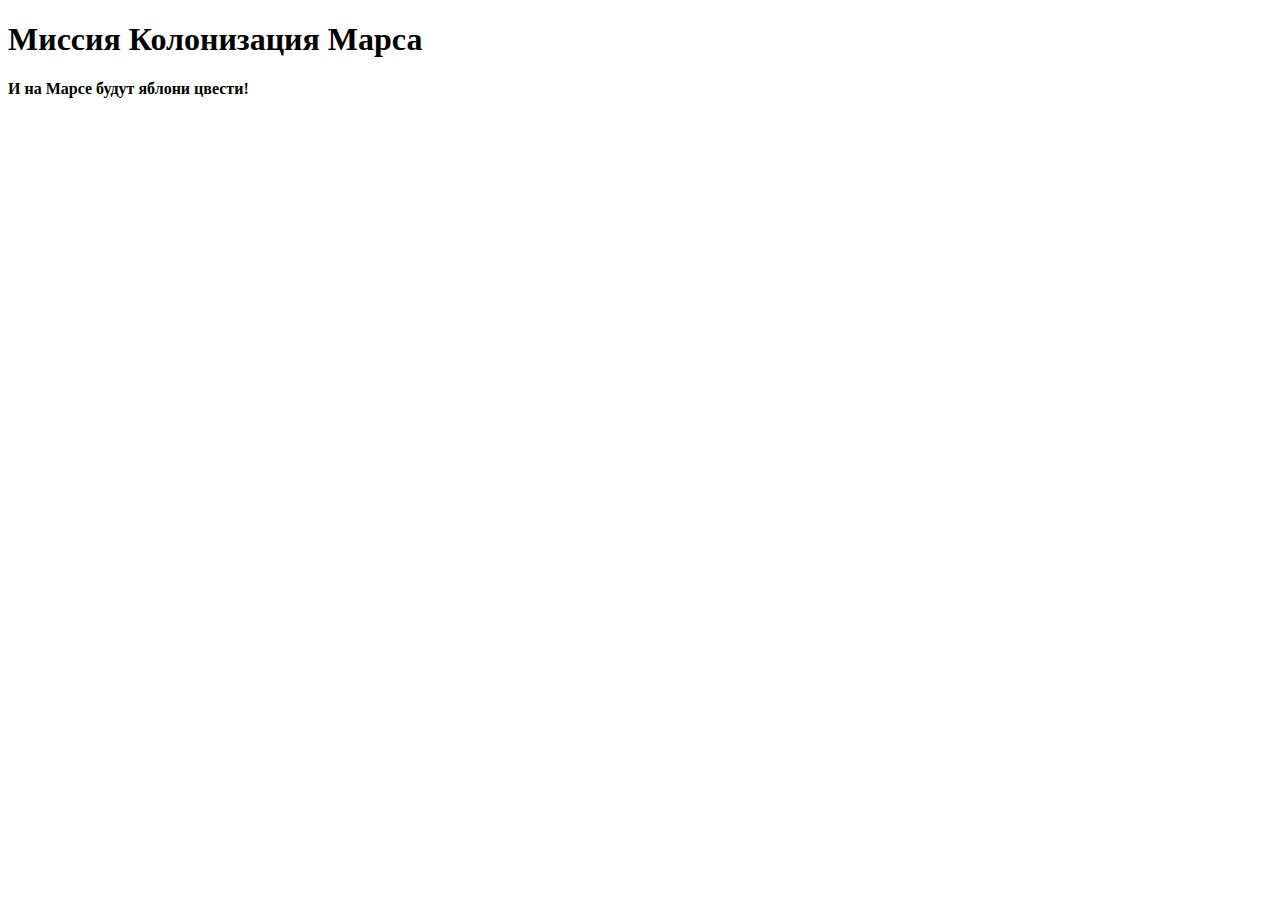
<file: 9_Patterns/templates/base.html>
<!DOCTYPE html>
<html lang="en">
    <head>
        <meta charset="UTF-8">
        <title>{{ title }}</title>
    </head>
    <body>
        <h1>Миссия Колонизация Марса</h1>
        <h4>И на Марсе будут яблони цвести!</h4>
    </body>
</html>
</file>
